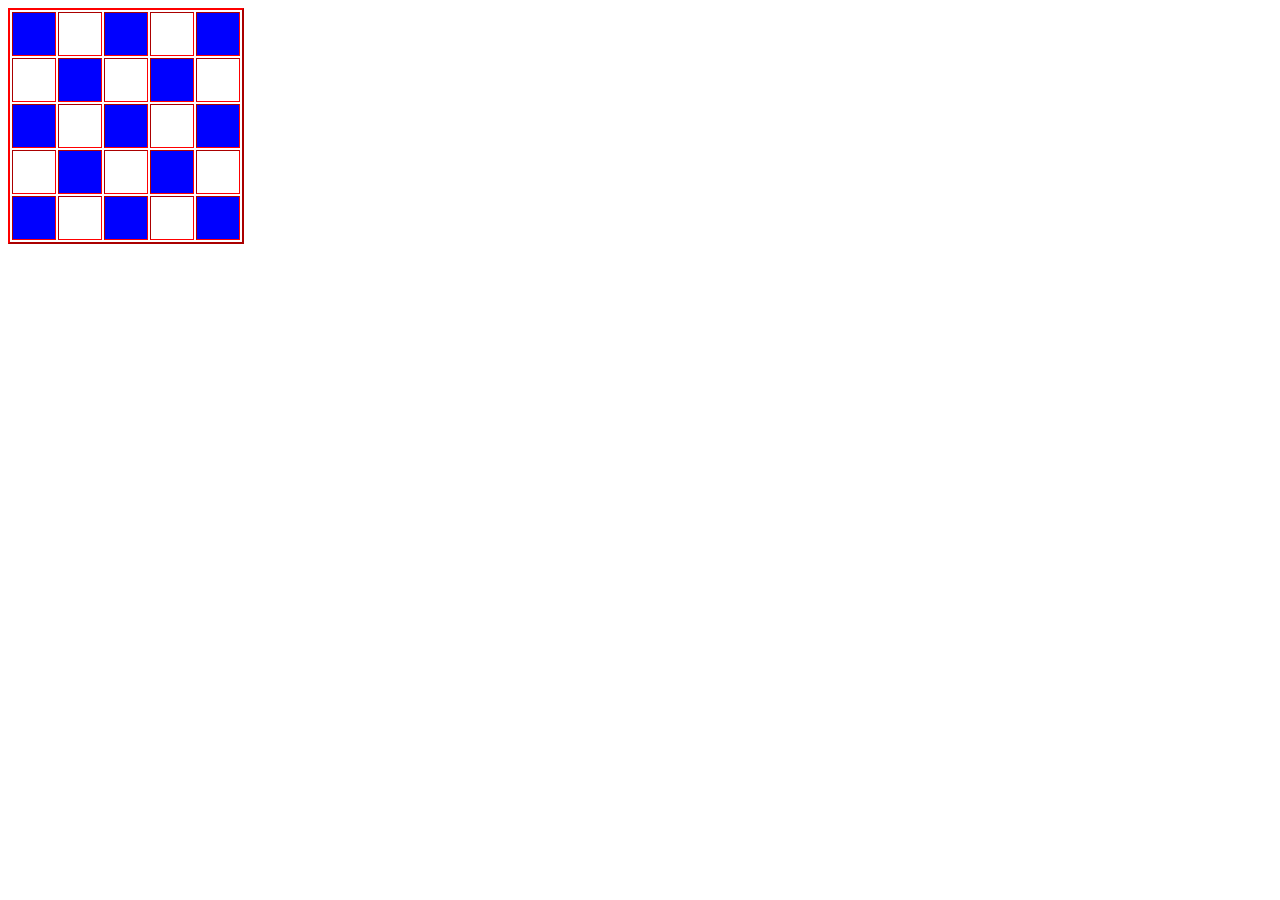
<file: index.html>
<!DOCTYPE html>
<html lang="en">
<head>
    <meta charset="UTF-8">
    <meta name="viewport" content="width=device-width, initial-scale=1.0">
    <title>Document</title>
</head>
<body>
    
    <table border="2px" style="border-color: red;">
        <tr>
            <td height="40px" width="40px" style="background-color: blue;"></td>
            <td height="40px" width="40px"></td>
            <td height="40px" width="40px" style="background-color:  blue;"></td>
            <td height="40px" width="40px"></td>
            <td height="40px" width="40px" style="background-color:  blue;"></td>
        </tr>
        <tr>
            <td height="40px" width="40px"></td>
            <td height="40px" width="40px" style="background-color: blue;"></td>
            <td height="40px" width="40px"></td>
            <td height="40px" width="40px" style="background-color: blue"></td>
            <td height="40px" width="40px"></td>
        </tr>
        <tr>
            <td height="40px" width="40px" style="background-color:  blue;"></td>
            <td height="40px" width="40px"></td>
            <td height="40px" width="40px" style="background-color:  blue;"></td>
            <td height="40px" width="40px"></td>
            <td height="40px" width="40px" style="background-color:  blue;"></td>
        </tr>
        <tr>
            <td height="40px" width="40px"></td>
            <td height="40px" width="40px" style="background-color:  blue;"></td>
            <td height="40px" width="40px"></td>
            <td height="40px" width="40px" style="background-color:  blue;"></td>
            <td height="40px" width="40px"></td>
        </tr>
        <tr>
            <td height="40px" width="40px" style="background-color:  blue;"></td>
            <td height="40px" width="40px"></td>
            <td height="40px" width="40px" style="background-color:  blue;"></td>
            <td height="40px" width="40px"></td>
            <td height="40px" width="40px" style="background-color:  blue;"></td>
        </tr>
    </table>

</body>
</html>
</file>
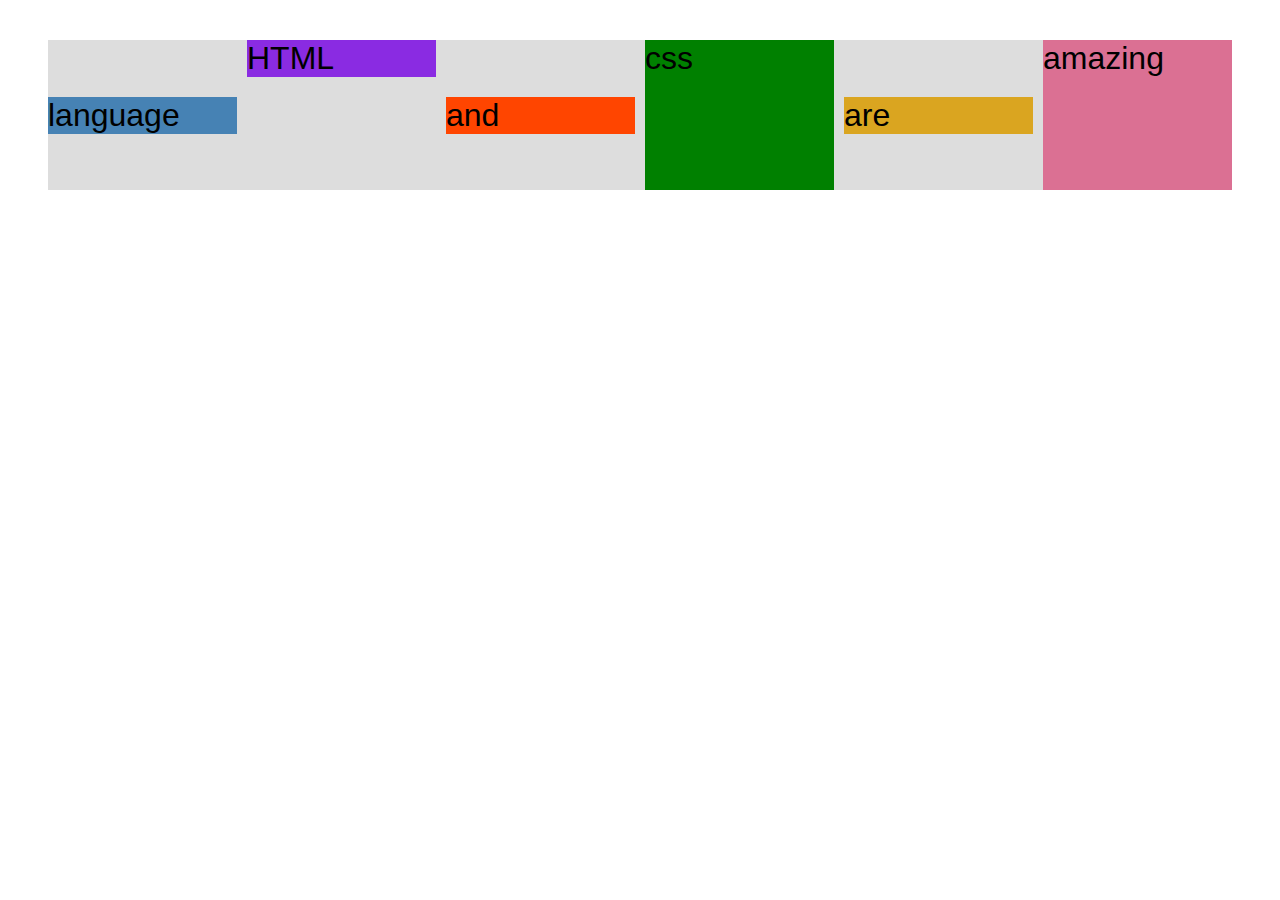
<file: flotbox.html>
<!DOCTYPE html>
<html lang="en">
  <head>
    <meta charset="UTF-8" />
    <meta http-equiv="x-UA-Compatible
    content=IE=edge"/>
    <meta name="viewport"
    content="width=device-widdth", initial-scale="1.0"/> 
    <title>Flexbox</title>
    <style>
     .el--1 {
        background-color: blueviolet;
     }

     .el--2{
        background-color: orangered;
     }
     .el--3 {
        background-color: green;
        height: 150px;
     }
     .el--4{
        background-color: goldenrod;
     }
     .el--5{
        background-color: palevioletred;
         }
        .el--6 {
         background-color: steelblue;
          }

         .el--7{
            background-color: yellow;
         }
        
        .el--8 {
         background-color: crimson;   
        }
        .container {
         /* STARTER */
         font-family: sans-serif;
         background-color: #ddd;
         font-size: 32px;
         margin: 40px;
        
        /* FLEXBOX */
        display: flex;
        align-items: center;
        justify-content: flex-start;
        gap: 10px;
      }

      .el {
        /* DEFAULTS: 
        flex-grow: 0;
        flex-shrink: 1;
        flex-basis: auto;
         */

          /* flex-basis: 200px;  
          flex-shrink: 0; 
          flex: 0 0 200px;

         /* flex-grow: 1;  */
         flex: 1;
      }

      .el--1{
        align-self: flex-start;
        /* order: 2; */
        /* flex-grow: 3; */
      }

      .el--5 {
        align-self: stretch;
        order: 1;
      }

      .el--6 {
        order: -1;
      }
    </style>
  </head>
  <body>
    <div class="container">
     <div class="el el--1">HTML</div>
     <div class="el el--2">and</div>
     <div class="el el--3">css</div>
     <div class="el el--4">are</div>
     <div class="el el--5">amazing</div>
     <div class="el el--6">language</div>
    <!-- <div class="el el--7">to</div>
     <div class="el el--8">learn</div>-->
    </div> 
  </body>
</html>
</file>
